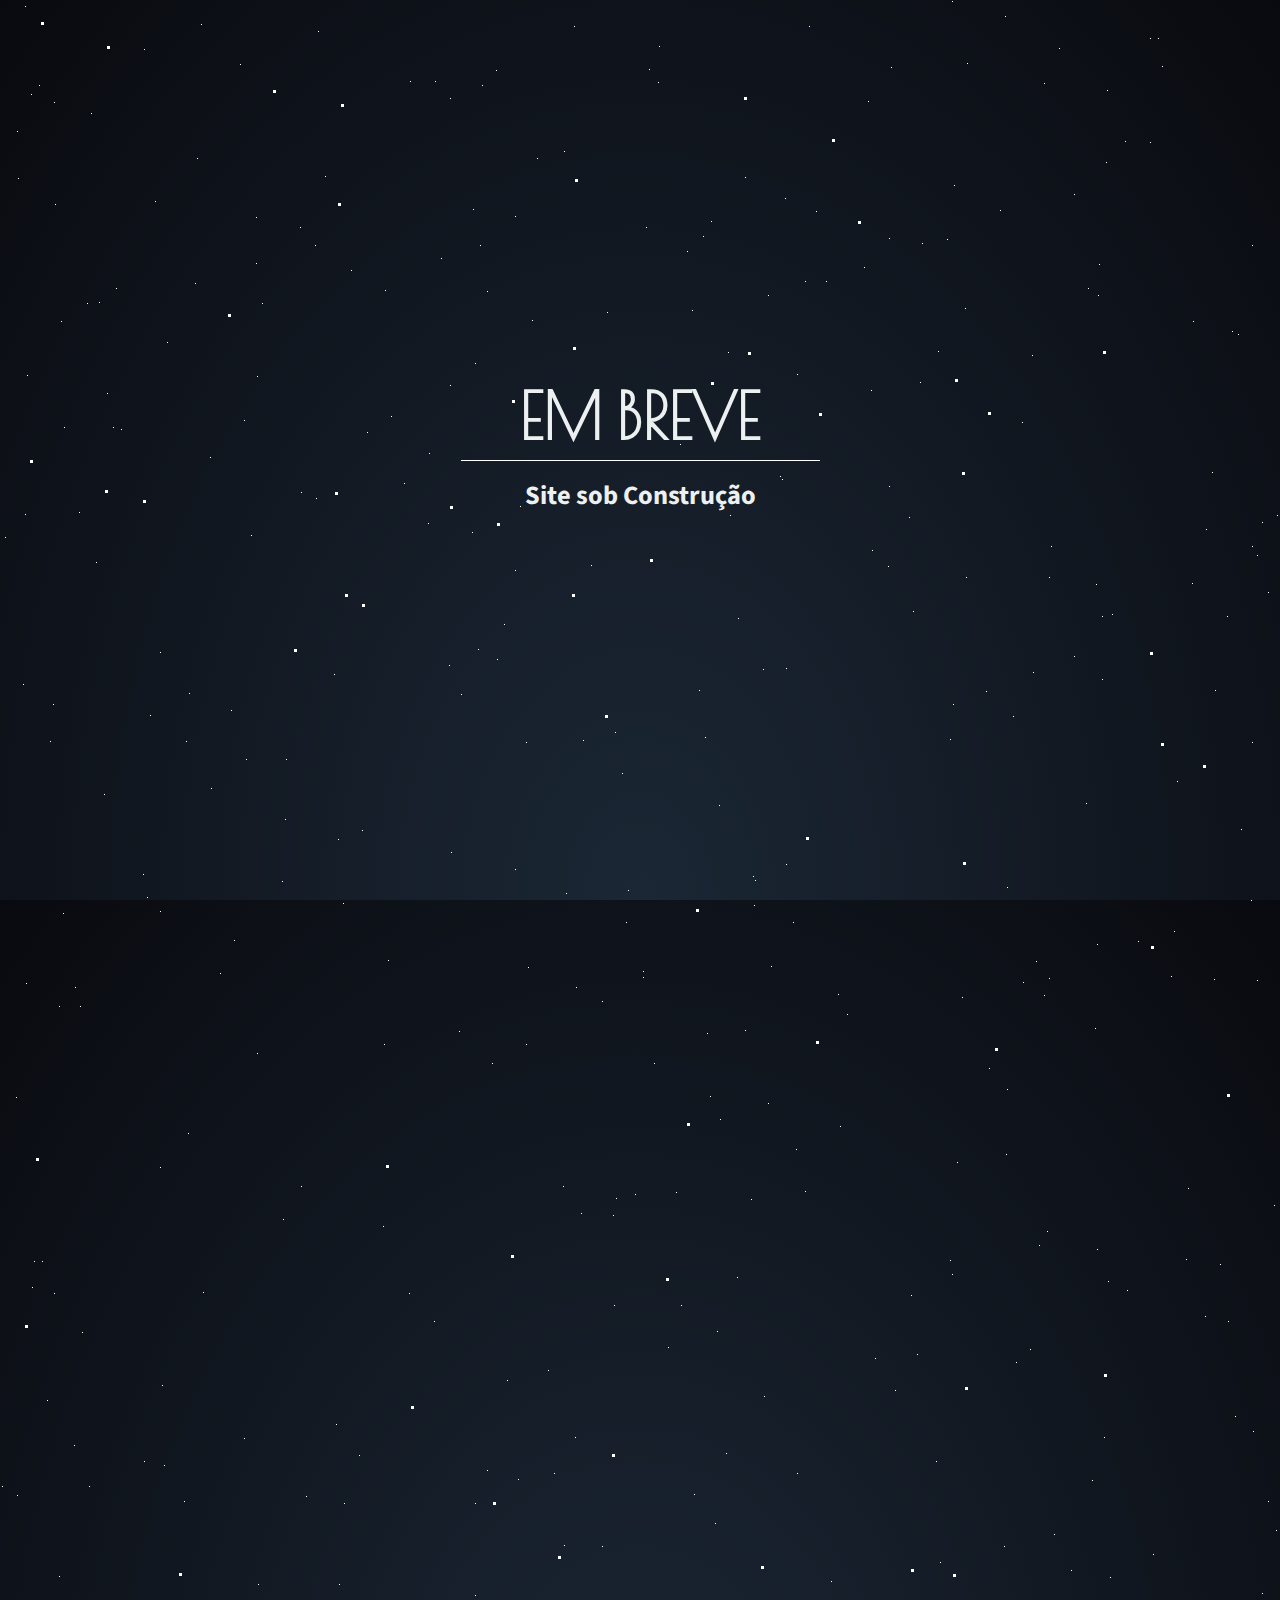
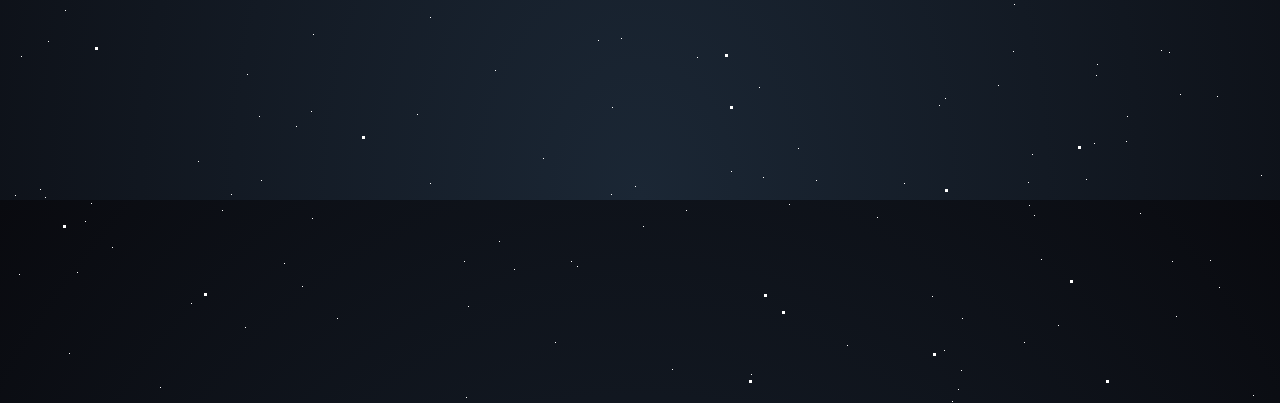
<file: construcao.html>
<!DOCTYPE html>
<html lang="pt-BR">

<head>
    <meta charset="UTF-8">
    <meta name="viewport" content="width=device-width, initial-scale=1.0">
    <link rel="stylesheet" href="construcao.css">
    <title>EM CONSTRUÇÃO</title>
</head>

<body>
    <div class="overlay"></div>
    <div class="stars" aria-hidden="true"></div>
    <div class="starts2" aria-hidden="true"></div>
    <div class="stars3" aria-hidden="true"></div>
    <main class="main">
        <section class="contact">
            <h1 class="title">EM BREVE</h1>
            <h2 class="sub-title">Site sob Construção</h2>
        </section>
    </main>
</body>

</html>
</file>
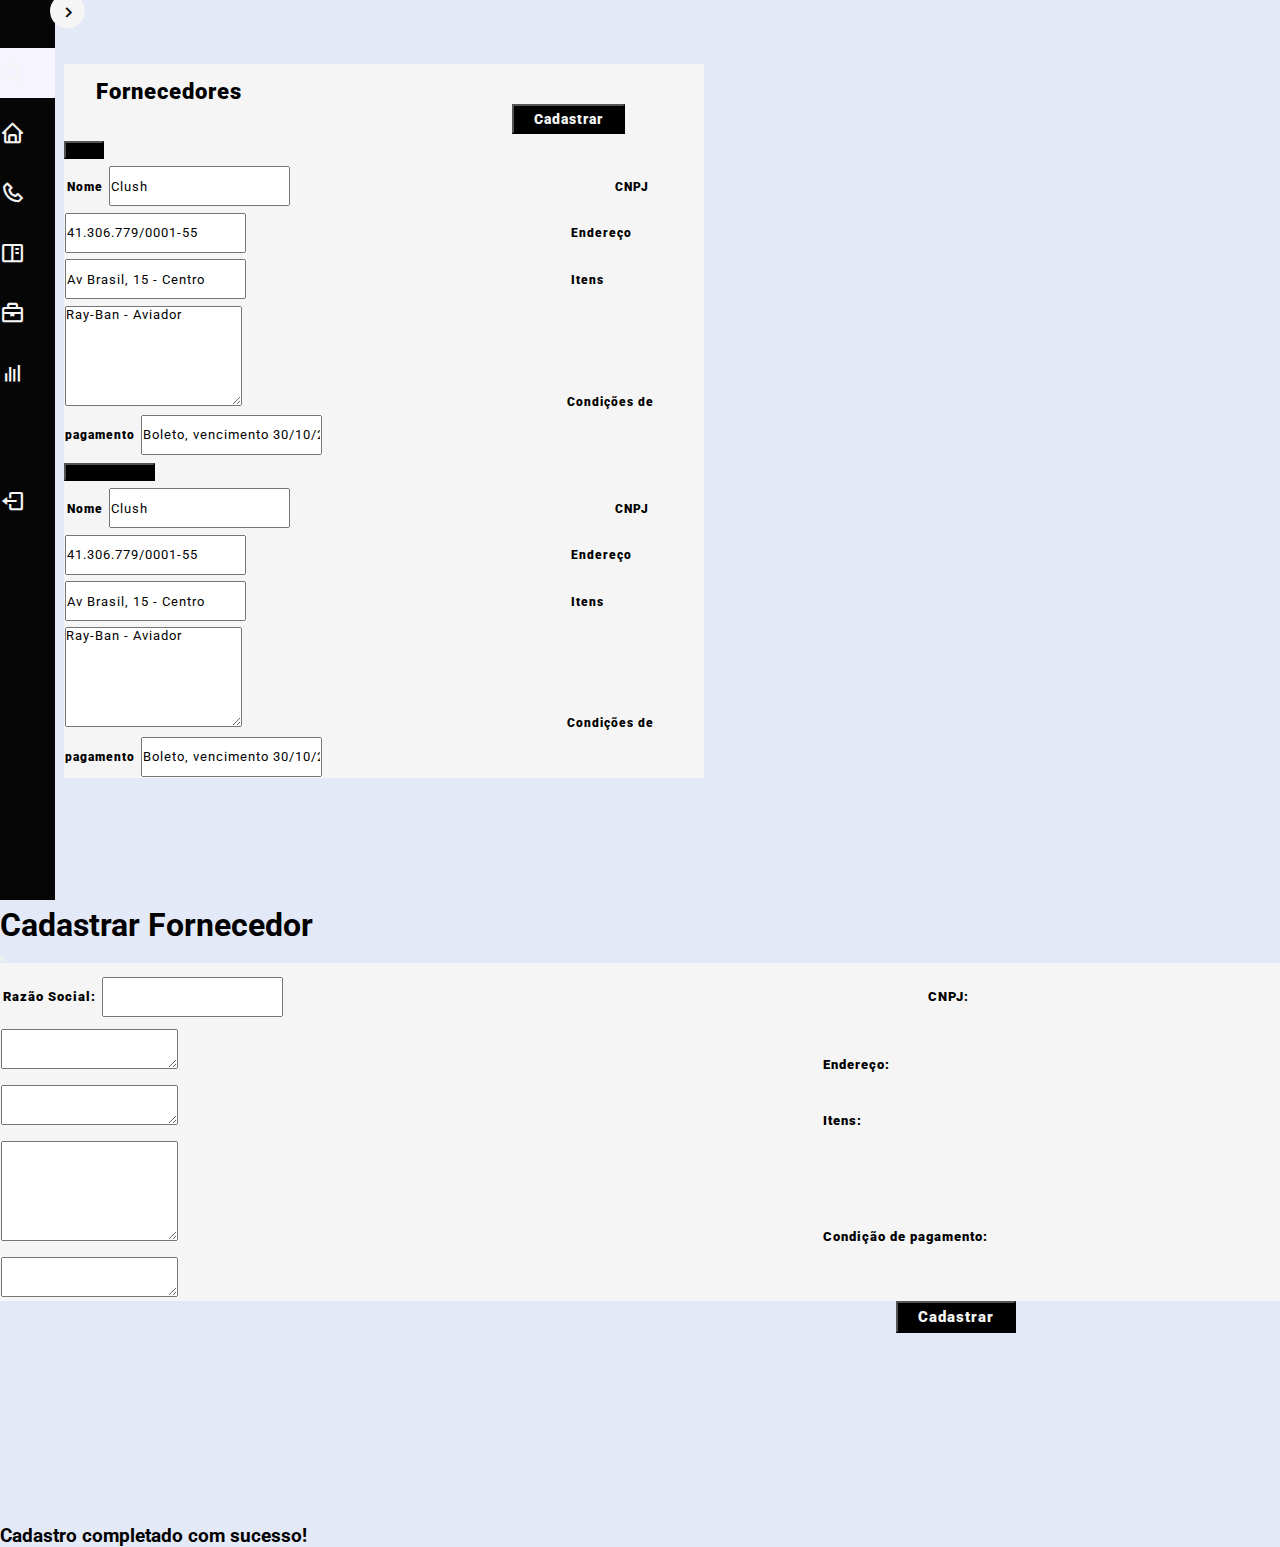
<file: Site-Adm/pg2.html>
<!DOCTYPE html>
<html lang="en">

<head>
    <meta charset="UTF-8">
    <meta name="viewport" content="width=device-width, initial-scale=1.0">
    <title>Vision - Financeiro</title>
    <link rel="stylesheet" href="pg2.css">
    <link href='https://unpkg.com/boxicons@2.1.4/css/boxicons.min.css' rel='stylesheet'>
    <link rel="icon" href="imagens/solar-panel.png" type="imag/x-icon">
    <link rel="shortcut icon" href="imagens/solar-panel.png" type="image/x-icon">
    <script src="https://cdn.plot.ly/plotly-2.26.0.min.js" charset="utf-8"></script>
    <link href="https://cdn.jsdelivr.net/npm/bootstrap@5.3.2/dist/css/bootstrap.min.css" rel="stylesheet" integrity="sha384-T3c6CoIi6uLrA9TneNEoa7RxnatzjcDSCmG1MXxSR1GAsXEV/Dwwykc2MPK8M2HN" crossorigin="anonymous">
    <script src="https://cdn.jsdelivr.net/npm/bootstrap@5.3.2/dist/js/bootstrap.bundle.min.js" integrity="sha384-C6RzsynM9kWDrMNeT87bh95OGNyZPhcTNXj1NW7RuBCsyN/o0jlpcV8Qyq46cDfL" crossorigin="anonymous"></script>


</head>

<body>
    <div class="wrapper">
        <nav class="sidebar close">
            <header>
                <div>
                    <br>
                    <br>
                </div>
                <i class="bx bx-chevron-right toggle"></i>
            </header>
            <div class="menu-bar">
                <div class="menu">
                    <li class="search-box">
                        <i class="bx bx-search icon"></i>
                        <input type="search" placeholder="Pesquisar...">
                    </li>
                    <ul class="menu-links">
                        <li class="nav-link">
                            <a href="Index.html">
                                <i class="bx bx-home icon"></i>
                                <span class="text nav-text">Inicio</span>
                            </a>
                        </li>
                        <li class="nav-link">
                            <a href="#">
                                <i class="bx bx-phone icon"></i>
                                <span class="text nav-text">Contato</span>
                            </a>
                        </li>
                        <li class="nav-link">
                            <a href="#">
                                <i class="bx bx-book-content icon"></i>
                                <span class="text nav-text">Agenda</span>
                            </a>
                        </li>
                        <li class="nav-link">
                            <a href="pg2.html">
                                <i class="bx bx-briefcase icon"></i>
                                <span class="text nav-text">Fornecedores</span>
                            </a>
                        </li>
                        <li class="nav-link">
                            <a href="#"">
                            <i class=" bx bx-bar-chart icon"></i>
                                <span class="text nav-text">Financeiro</span>
                            </a>
                        </li>
                    </ul>
                </div>
                <br>
                <br>
                <br>
                <div class="log-out">
                    <li>
                        <a href="#">
                            <i class="bx bx-log-out icon"></i>
                            <span class="text nav-text">Logout</span>
                        </a>
                    </li>
                </div>
            </div>
        </nav>
    </div>

    <div style="margin-top: 2%;">
        <div class="content">
            <div class="accordion" id="accordionExample">
                <h1 class="subtitulo">Fornecedores</h1>
                    <a data-bs-toggle="modal" data-bs-target="#cadastrado">
                        <button class="btn" button>Cadastrar</button>
                    </a>
                <div class="accordion-item">
                    <h2 class="accordion-header">
                        <button class="accordion-button" data-bs-toggle="collapse" data-bs-target="#collapseOne"
                            aria-expanded="true" aria-controls="collapseOne">
                            Clush
                        </button>
                    </h2>
                    <div id="collapseOne">
                        <div class="accordion-body">
                            <div class="mb-3">
                                <label class="form-label">Nome</label>
                                <input class="form-control" value="Clush" readonly>
                                <label class="form-label">CNPJ</label>
                                <input class="form-control" value="41.306.779/0001-55" readonly>
                                <label for="exampleFormControlTextarea1" class="form-label">Endereço</label>
                                <input class="form-control" value="Av Brasil, 15 - Centro" readonly>
                                <label for="exampleFormControlTextarea1" class="form-label">Itens</label>
                                <textarea class="form-control" id="itens" readonly>Ray-Ban - Aviador</textarea>
                                <label class="form-label">Condições de pagamento</label>
                                <input class="form-control" value="Boleto, vencimento 30/10/2023" readonly>
                            </div>
                        </div>
                    </div>
                </div>
                <div class="accordion-item">
                    <h2 class="accordion-header">
                        <button class="accordion-button collapsed" type="button" data-bs-toggle="collapse"
                            data-bs-target="#collapseTwo" aria-expanded="false" aria-controls="collapseTwo">
                            Fornecedor 2
                        </button>
                    </h2>
                    <div id="collapseTwo" class="accordion-collapse collapse" data-bs-parent="#accordionExample">
                        <div class="accordion-body">
                            <div class="mb-3">
                                <label class="form-label">Nome</label>
                                <input class="form-control" value="Clush" readonly>
                                <label class="form-label">CNPJ</label>
                                <input class="form-control" value="41.306.779/0001-55" readonly>
                                <label for="exampleFormControlTextarea1" class="form-label">Endereço</label>
                                <input class="form-control" value="Av Brasil, 15 - Centro" readonly>
                                <label for="exampleFormControlTextarea1" class="form-label">Itens</label>
                                <textarea class="form-control" id="itens" readonly>Ray-Ban - Aviador</textarea>
                                <label class="form-label">Condições de pagamento</label>
                                <input class="form-control" value="Boleto, vencimento 30/10/2023" readonly>
                            </div>
                        </div>
                    </div>
                </div>
            </div>
        </div>
    </div>
    <div style="padding-top: 5%;" class="modal fade" id="cadastrado" data-bs-backdrop="static"
    data-bs-keyboard="false" tabindex="-1" aria-labelledby="staticBackdropLabel" aria-hidden="true">
    <div class="modal-dialog">
        <div class="modal-content">
            <div class="modal-header">
                <h1 class="modal-title fs-5" id="staticBackdropLabel">Cadastrar Fornecedor</h1>
                <button type="button" class="btn-close" data-bs-dismiss="modal" aria-label="Close"></button>
            </div>
            <div class="modal-body">
                <form>
                    <div class="mb-3">
                        <label for="exampleFormControlInput1" class="form-label">Razão Social:</label>
                        <input class="form-control" id="exampleFormControlInput1">
                        <label for="exampleFormControlTextarea1" class="form-label">CNPJ:</label>
                        <textarea class="form-control"></textarea>
                        <label for="exampleFormControlTextarea1" class="form-label">Endereço:</label>
                        <textarea class="form-control"></textarea>
                        <label for="exampleFormControlTextarea1" class="form-label">Itens:</label>
                        <textarea class="form-control" id="itens"></textarea>
                        <label for="exampleFormControlTextarea1" class="form-label">Condição de pagamento:</label>
                        <textarea class="form-control"></textarea>
                      </div>
                      <div class="modal-footer">
                        <button data-bs-toggle="modal" data-bs-target="Sucesso" type="button"
                            class="btn btn-black">Cadastrar</button>
                    </div>
                </form>
            </div>
        </div>
    </div>

    <div style="padding-top: 15%;" class="modal fade" id="Sucesso" tabindex="-1" aria-labelledby="cadastroModalLabel"
        aria-hidden="true">
        <div class="modal-dialog">
            <div class="modal-content">
                <div class="modal-body">
                    <h3>Cadastro completado com sucesso!</h3>
                </div>
            </div>
        </div>
    </div>
    
    <script src="pg2.js"></script>


</body>

</html>
</file>
<file: construcao.css>
@import url('https://fonts.googleapis.com/css?family=Poiret+One|Source+Sans+Pro');

* {
    padding: 0;
    margin: 0;
    box-sizing: border-box;
}

html,
body {
    height: 100%;
}

body {
    font-size: 110%;
    color: #ecf0f1;
    font-family: 'Source Sans Pro', sans-serif;
    background: radial-gradient(ellipse at bottom, #1b2735 0%, #090a0f 100%);
    width: 100%;
    position: absolute;
    top: 0;
    left: 0;
    overflow: hidden;
}

.main {
    position: absolute;
    height: 100%;
    width: 100%;
    display: flex;
    justify-content: center;
    align-items: center;
}

.contact {
    display: flex;
    flex-direction: column;
    justify-content: center;
    align-items: center;
}

.title {
    font-family: 'Poiret One', cursive;
    text-align: center;
    font-size: 4rem;
    margin-bottom: .5rem;
    width: 100%;
}

.sub-title {
    border-top: .1rem solid #fff;
    padding: 1rem 4rem;
    text-align: center;
}


/* CSS hack using multiple box-shadows to get them **Stars** */

.stars {
    width: 1px;
    height: 1px;
    background: transparent;
    box-shadow: 1983px 1070px #FFF, 1625px 734px #FFF, 1505px 1218px #FFF, 1288px 1382px #FFF, 1023px 982px #FFF, 184px 1501px #FFF, 1352px 1072px #FFF, 966px 577px #FFF, 1928px 1505px #FFF, 284px 1863px #FFF, 871px 390px #FFF, 1591px 1017px #FFF, 1919px 1315px #FFF, 1552px 697px #FFF, 1775px 1722px #FFF, 61px 321px #FFF, 1108px 1281px #FFF, 1795px 22px #FFF, 1808px 716px #FFF, 797px 374px #FFF, 796px 1149px #FFF, 952px 1px #FFF, 1361px 1185px #FFF, 1110px 1577px #FFF, 1058px 1925px #FFF, 160px 1987px #FFF, 1274px 1205px #FFF, 39px 85px #FFF, 1835px 484px #FFF, 495px 1670px #FFF, 986px 691px #FFF, 2px 1486px #FFF, 719px 805px #FFF, 1601px 89px #FFF, 591px 565px #FFF, 1317px 1604px #FFF, 1805px 1486px #FFF, 703px 236px #FFF, 1950px 1089px #FFF, 1527px 1923px #FFF, 1690px 36px #FFF, 1252px 245px #FFF, 343px 903px #FFF, 143px 874px #FFF, 939px 1705px #FFF, 1733px 372px #FFF, 362px 830px #FFF, 1580px 1181px #FFF, 251px 535px #FFF, 1666px 1111px #FFF, 1276px 1530px #FFF, 958px 1989px #FFF, 75px 987px #FFF, 256px 217px #FFF, 635px 1194px #FFF, 1004px 1546px #FFF, 1910px 878px #FFF, 520px 506px #FFF, 1000px 210px #FFF, 1455px 1027px #FFF, 417px 1714px #FFF, 1376px 674px #FFF, 1744px 1390px #FFF, 195px 283px #FFF, 621px 1638px #FFF, 962px 997px #FFF, 283px 1219px #FFF, 1591px 1953px #FFF, 160px 652px #FFF, 1430px 948px #FFF, 1589px 1722px #FFF, 614px 1305px #FFF, 167px 342px #FFF, 1172px 1861px #FFF, 1097px 1249px #FFF, 1094px 1743px #FFF, 1988px 1361px #FFF, 461px 694px #FFF, 1096px 584px #FFF, 1876px 1984px #FFF, 315px 245px #FFF, 441px 258px #FFF, 1219px 1887px #FFF, 480px 245px #FFF, 285px 819px #FFF, 1753px 1833px #FFF, 816px 1780px #FFF, 245px 1927px #FFF, 715px 1523px #FFF, 475px 1595px #FFF, 1162px 66px #FFF, 543px 1758px #FFF, 112px 1847px #FFF, 1604px 1243px #FFF, 1888px 1758px #FFF, 162px 1385px #FFF, 1587px 1863px #FFF, 1059px 48px #FFF, 1161px 1650px #FFF, 1881px 289px #FFF, 475px 363px #FFF, 160px 911px #FFF, 487px 291px #FFF, 496px 70px #FFF, 1107px 90px #FFF, 731px 1771px #FFF, 1517px 918px #FFF, 1013px 716px #FFF, 1832px 882px #FFF, 107px 393px #FFF, 1503px 1860px #FFF, 31px 94px #FFF, 1640px 1112px #FFF, 697px 1657px #FFF, 435px 81px #FFF, 1526px 1467px #FFF, 602px 1001px #FFF, 1409px 306px #FFF, 1631px 1005px #FFF, 302px 1886px #FFF, 1262px 522px #FFF, 1606px 776px #FFF, 1813px 1471px #FFF, 1784px 1953px #FFF, 499px 1841px #FFF, 805px 1191px #FFF, 786px 864px #FFF, 940px 1562px #FFF, 1016px 1362px #FFF, 1036px 961px #FFF, 1666px 173px #FFF, 1214px 979px #FFF, 54px 1293px #FFF, 231px 710px #FFF, 434px 1321px #FFF, 259px 1716px #FFF, 1463px 380px #FFF, 1406px 1130px #FFF, 913px 611px #FFF, 1489px 1218px #FFF, 1777px 61px #FFF, 967px 63px #FFF, 1598px 1504px #FFF, 1528px 1134px #FFF, 1641px 111px #FFF, 1980px 1181px #FFF, 945px 1698px #FFF, 430px 1617px #FFF, 482px 85px #FFF, 554px 1473px #FFF, 1112px 614px #FFF, 1030px 1349px #FFF, 1666px 1753px #FFF, 1049px 978px #FFF, 1817px 1144px #FFF, 759px 1687px #FFF, 1371px 1720px #FFF, 1393px 461px #FFF, 26px 983px #FFF, 85px 1821px #FFF, 1193px 321px #FFF, 240px 64px #FFF, 220px 973px #FFF, 607px 312px #FFF, 1102px 679px #FFF, 1314px 329px #FFF, 1802px 1079px #FFF, 1997px 85px #FFF, 782px 479px #FFF, 1647px 52px #FFF, 1945px 514px #FFF, 938px 351px #FFF, 1140px 1813px #FFF, 1348px 1582px #FFF, 1188px 1188px #FFF, 1494px 1341px #FFF, 1552px 834px #FFF, 1592px 1952px #FFF, 450px 98px #FFF, 581px 1213px #FFF, 1736px 1193px #FFF, 944px 1950px #FFF, 526px 1044px #FFF, 1869px 788px #FFF, 911px 1295px #FFF, 1521px 1135px #FFF, 1725px 1438px #FFF, 1691px 110px #FFF, 1903px 1777px #FFF, 643px 1826px #FFF, 222px 1810px #FFF, 1613px 1035px #FFF, 201px 24px #FFF, 1325px 557px #FFF, 1169px 1652px #FFF, 385px 290px #FFF, 1733px 168px #FFF, 1886px 438px #FFF, 1533px 315px #FFF, 388px 960px #FFF, 312px 1818px #FFF, 1605px 6px #FFF, 231px 1794px #FFF, 686px 1810px #FFF, 1301px 577px #FFF, 1583px 474px #FFF, 1916px 756px #FFF, 694px 1494px #FFF, 1877px 1341px #FFF, 25px 6px #FFF, 1717px 316px #FFF, 1906px 1307px #FFF, 1555px 316px #FFF, 699px 690px #FFF, 1335px 368px #FFF, 1871px 668px #FFF, 301px 492px #FFF, 1899px 747px #FFF, 680px 444px #FFF, 654px 1063px #FFF, 45px 1797px #FFF, 826px 281px #FFF, 1041px 1859px #FFF, 1690px 7px #FFF, 797px 1473px #FFF, 1697px 1680px #FFF, 1704px 572px #FFF, 144px 49px #FFF, 1099px 264px #FFF, 789px 1804px #FFF, 186px 741px #FFF, 306px 1496px #FFF, 473px 209px #FFF, 1763px 127px #FFF, 116px 288px #FFF, 450px 385px #FFF, 210px 457px #FFF, 1433px 1540px #FFF, 1766px 1459px #FFF, 1426px 215px #FFF, 1313px 296px #FFF, 410px 81px #FFF, 1809px 593px #FFF, 515px 216px #FFF, 1903px 1912px #FFF, 564px 1545px #FFF, 99px 302px #FFF, 164px 1465px #FFF, 1560px 801px #FFF, 1839px 663px #FFF, 191px 1903px #FFF, 5px 537px #FFF, 1150px 38px #FFF, 1310px 647px #FFF, 1257px 555px #FFF, 487px 1470px #FFF, 1769px 1121px #FFF, 1698px 1155px #FFF, 1176px 1916px #FFF, 1192px 583px #FFF, 1778px 1511px #FFF, 1330px 354px #FFF, 705px 737px #FFF, 449px 665px #FFF, 89px 1486px #FFF, 751px 1974px #FFF, 1733px 1742px #FFF, 1289px 1386px #FFF, 1621px 1363px #FFF, 571px 1861px #FFF, 1697px 1850px #FFF, 504px 624px #FFF, 889px 238px #FFF, 1627px 1435px #FFF, 1379px 1367px #FFF, 872px 550px #FFF, 472px 532px #FFF, 466px 1997px #FFF, 932px 1896px #FFF, 1044px 83px #FFF, 1262px 1593px #FFF, 1953px 1478px #FFF, 1127px 1716px #FFF, 325px 176px #FFF, 1742px 1505px #FFF, 1088px 288px #FFF, 1212px 472px #FFF, 1365px 985px #FFF, 1086px 803px #FFF, 256px 263px #FFF, 1300px 1444px #FFF, 1673px 201px #FFF, 188px 1133px #FFF, 404px 483px #FFF, 59px 1006px #FFF, 1013px 1651px #FFF, 947px 239px #FFF, 18px 178px #FFF, 1430px 1851px #FFF, 763px 1777px #FFF, 1737px 196px #FFF, 643px 977px #FFF, 1335px 1275px #FFF, 1513px 1200px #FFF, 497px 659px #FFF, 1929px 800px #FFF, 1481px 283px #FFF, 1232px 331px #FFF, 1518px 1754px #FFF, 515px 869px #FFF, 1127px 1290px #FFF, 726px 1453px #FFF, 864px 267px #FFF, 313px 1634px #FFF, 1562px 606px #FFF, 91px 1803px #FFF, 40px 1789px #FFF, 1097px 944px #FFF, 1949px 1949px #FFF, 17px 1495px #FFF, 1786px 93px #FFF, 577px 1866px #FFF, 1252px 546px #FFF, 564px 151px #FFF, 1096px 1675px #FFF, 1743px 1694px #FFF, 1332px 311px #FFF, 1935px 1625px #FFF, 1251px 900px #FFF, 840px 1126px #FFF, 763px 669px #FFF, 1414px 1146px #FFF, 32px 1287px #FFF, 950px 739px #FFF, 1730px 856px #FFF, 1032px 1754px #FFF, 155px 201px #FFF, 1999px 1250px #FFF, 1811px 1488px #FFF, 805px 281px #FFF, 875px 1358px #FFF, 1757px 86px #FFF, 1824px 605px #FFF, 429px 453px #FFF, 1955px 1159px #FFF, 19px 1874px #FFF, 1549px 109px #FFF, 1684px 145px #FFF, 1973px 685px #FFF, 338px 839px #FFF, 659px 46px #FFF, 1600px 344px #FFF, 838px 994px #FFF, 337px 1918px #FFF, 583px 740px #FFF, 687px 251px #FFF, 1900px 1031px #FFF, 1296px 449px #FFF, 1268px 592px #FFF, 383px 1226px #FFF, 868px 101px #FFF, 891px 67px #FFF, 1957px 940px #FFF, 74px 1445px #FFF, 1432px 898px #FFF, 430px 1783px #FFF, 954px 185px #FFF, 359px 1455px #FFF, 635px 1786px #FFF, 1186px 1259px #FFF, 1445px 1505px #FFF, 1177px 781px #FFF, 1407px 603px #FFF, 1257px 980px #FFF, 96px 562px #FFF, 1999px 1560px #FFF, 1153px 1554px #FFF, 1033px 672px #FFF, 1051px 546px #FFF, 753px 876px #FFF, 1763px 145px #FFF, 1704px 1207px #FFF, 34px 1261px #FFF, 817px 1041px #FFF, 247px 1674px #FFF, 121px 429px #FFF, 515px 570px #FFF, 1762px 1489px #FFF, 234px 940px #FFF, 1095px 1028px #FFF, 720px 1119px #FFF, 1238px 334px #FFF, 91px 113px #FFF, 147px 897px #FFF, 1029px 1805px #FFF, 1680px 1957px #FFF, 475px 1503px #FFF, 1557px 917px #FFF, 1458px 1762px #FFF, 612px 1707px #FFF, 1329px 393px #FFF, 160px 1167px #FFF, 1631px 1887px #FFF, 1125px 141px #FFF, 257px 376px #FFF, 809px 26px #FFF, 1349px 199px #FFF, 1805px 88px #FFF, 69px 1953px #FFF, 1206px 529px #FFF, 646px 227px #FFF, 1097px 1664px #FFF, 42px 1261px #FFF, 1604px 360px #FFF, 1939px 187px #FFF, 1220px 1264px #FFF, 1044px 995px #FFF, 1005px 16px #FFF, 1648px 1612px #FFF, 847px 1014px #FFF, 339px 1584px #FFF, 1329px 1304px #FFF, 961px 1970px #FFF, 711px 221px #FFF, 888px 566px #FFF, 53px 704px #FFF, 1369px 846px #FFF, 1261px 1775px #FFF, 737px 1277px #FFF, 1071px 1570px #FFF, 77px 1872px #FFF, 1268px 1501px #FFF, 598px 1640px #FFF, 1769px 297px #FFF, 1074px 656px #FFF, 1006px 1154px #FFF, 672px 1969px #FFF, 922px 243px #FFF, 622px 773px #FFF, 1875px 804px #FFF, 1873px 600px #FFF, 1844px 1794px #FFF, 1253px 1995px #FFF, 616px 1198px #FFF, 1829px 1743px #FFF, 1321px 504px #FFF, 1340px 566px #FFF, 1520px 1825px #FFF, 1696px 1333px #FFF, 537px 158px #FFF, 1106px 162px #FFF, 25px 514px #FFF, 1022px 422px #FFF, 1955px 391px #FFF, 1126px 1741px #FFF, 754px 905px #FFF, 1217px 1696px #FFF, 351px 270px #FFF, 950px 1260px #FFF, 1847px 658px #FFF, 23px 684px #FFF, 1295px 572px #FFF, 257px 1053px #FFF, 87px 303px #FFF, 798px 1748px #FFF, 1150px 142px #FFF, 48px 1641px #FFF, 1492px 1328px #FFF, 1385px 1766px #FFF, 296px 1726px #FFF, 1299px 1780px #FFF, 1316px 522px #FFF, 1953px 1526px #FFF, 1007px 1089px #FFF, 1824px 1598px #FFF, 1720px 480px #FFF, 555px 1942px #FFF, 367px 432px #FFF, 957px 1162px #FFF, 384px 1044px #FFF, 738px 618px #FFF, 1568px 1432px #FFF, 211px 788px #FFF, 198px 1761px #FFF, 745px 177px #FFF, 1700px 159px #FFF, 316px 498px #FFF, 65px 1610px #FFF, 1948px 1638px #FFF, 936px 1461px #FFF, 1656px 622px #FFF, 575px 1437px #FFF, 336px 1424px #FFF, 1215px 690px #FFF, 1641px 1542px #FFF, 998px 1685px #FFF, 952px 1274px #FFF, 1448px 1165px #FFF, 904px 1783px #FFF, 1788px 1404px #FFF, 1748px 1717px #FFF, 793px 922px #FFF, 1032px 355px #FFF, 1158px 38px #FFF, 1573px 1855px #FFF, 751px 1199px #FFF, 1284px 227px #FFF, 391px 416px #FFF, 55px 204px #FFF, 962px 1918px #FFF, 668px 1347px #FFF, 613px 1215px #FFF, 615px 732px #FFF, 1442px 1752px #FFF, 1086px 1779px #FFF, 532px 320px #FFF, 1228px 1321px #FFF, 1796px 1906px #FFF, 150px 715px #FFF, 1694px 1005px #FFF, 1509px 391px #FFF, 262px 303px #FFF, 1743px 909px #FFF, 1966px 1203px #FFF, 707px 1033px #FFF, 82px 1332px #FFF, 104px 794px #FFF, 246px 759px #FFF, 507px 1380px #FFF, 1227px 616px #FFF, 917px 1354px #FFF, 1941px 759px #FFF, 451px 852px #FFF, 17px 131px #FFF, 780px 476px #FFF, 816px 211px #FFF, 1039px 1245px #FFF, 1521px 1036px #FFF, 1509px 1542px #FFF, 1368px 960px #FFF, 1104px 1437px #FFF, 1171px 976px #FFF, 681px 1305px #FFF, 1741px 579px #FFF, 953px 704px #FFF, 1810px 328px #FFF, 1960px 1396px #FFF, 1098px 295px #FFF, 1409px 919px #FFF, 1830px 1176px #FFF, 492px 1063px #FFF, 1277px 515px #FFF, 602px 1546px #FFF, 1832px 236px #FFF, 1513px 274px #FFF, 1983px 794px #FFF, 2000px 1505px #FFF, 920px 382px #FFF, 1374px 1235px #FFF, 692px 310px #FFF, 1028px 1782px #FFF, 1007px 887px #FFF, 1492px 858px #FFF, 877px 1817px #FFF, 1024px 1942px #FFF, 658px 82px #FFF, 526px 742px #FFF, 755px 880px #FFF, 301px 1186px #FFF, 318px 31px #FFF, 1517px 1244px #FFF, 1996px 1126px #FFF, 464px 1861px #FFF, 334px 674px #FFF, 768px 1103px #FFF, 628px 890px #FFF, 1054px 1534px #FFF, 59px 1576px #FFF, 189px 693px #FFF, 16px 1097px #FFF, 563px 1186px #FFF, 428px 523px #FFF, 1047px 1231px #FFF, 1940px 1262px #FFF, 643px 971px #FFF, 611px 1794px #FFF, 1676px 21px #FFF, 1882px 1523px #FFF, 258px 1584px #FFF, 768px 295px #FFF, 1253px 1431px #FFF, 1855px 362px #FFF, 576px 987px #FFF, 1904px 470px #FFF, 895px 1390px #FFF, 771px 966px #FFF, 1034px 1815px #FFF, 203px 1292px #FFF, 566px 893px #FFF, 63px 913px #FFF, 1340px 1416px #FFF, 528px 967px #FFF, 1965px 444px #FFF, 1961px 132px #FFF, 1049px 577px #FFF, 459px 1031px #FFF, 261px 1780px #FFF, 1092px 1480px #FFF, 286px 759px #FFF, 1014px 1604px #FFF, 144px 1461px #FFF, 1180px 1694px #FFF, 1348px 613px #FFF, 518px 1479px #FFF, 478px 649px #FFF, 1303px 629px #FFF, 1713px 258px #FFF, 1912px 501px #FFF, 300px 227px #FFF, 989px 1068px #FFF, 197px 158px #FFF, 244px 420px #FFF, 889px 486px #FFF, 1517px 1812px #FFF, 965px 308px #FFF, 409px 1293px #FFF, 47px 1400px #FFF, 1473px 1150px #FFF, 311px 1711px #FFF, 1938px 1000px #FFF, 717px 1331px #FFF, 282px 881px #FFF, 1305px 382px #FFF, 1639px 52px #FFF, 1466px 1228px #FFF, 574px 26px #FFF, 1310px 899px #FFF, 15px 1795px #FFF, 1138px 941px #FFF, 1235px 1416px #FFF, 27px 375px #FFF, 1333px 1470px #FFF, 1462px 1837px #FFF, 1830px 1217px #FFF, 1521px 1848px #FFF, 730px 515px #FFF, 514px 1869px #FFF, 468px 1906px #FFF, 1931px 259px #FFF, 1612px 151px #FFF, 1495px 735px #FFF, 710px 1096px #FFF, 1976px 546px #FFF, 50px 741px #FFF, 1313px 381px #FFF, 54px 102px #FFF, 1873px 1009px #FFF, 1696px 688px #FFF, 626px 922px #FFF, 244px 1438px #FFF, 1746px 1787px #FFF, 1824px 1437px #FFF, 1730px 1219px #FFF, 785px 198px #FFF, 1174px 931px #FFF, 909px 517px #FFF, 1283px 662px #FFF, 1074px 194px #FFF, 847px 1945px #FFF, 113px 427px #FFF, 728px 352px #FFF, 1205px 1316px #FFF, 786px 668px #FFF, 64px 427px #FFF, 548px 1370px #FFF, 1102px 616px #FFF, 676px 1192px #FFF, 1652px 1264px #FFF, 649px 69px #FFF, 1593px 645px #FFF, 1651px 816px #FFF, 1914px 977px #FFF, 80px 1006px #FFF, 1252px 742px #FFF, 1291px 981px #FFF, 1325px 273px #FFF, 831px 1581px #FFF, 344px 1503px #FFF, 1885px 1849px #FFF, 745px 1030px #FFF, 764px 1396px #FFF, 1241px 829px #FFF, 1281px 160px #FFF, 1210px 1860px #FFF, 1998px 411px #FFF, 1752px 1816px #FFF, 21px 1656px #FFF, 1863px 1988px #FFF, 1860px 331px #FFF, 79px 512px #FFF;
    animation: animStar 50s linear infinite;
}

.stars:after {
    content: " ";
    position: absolute;
    top: 2000px;
    width: 1px;
    height: 1px;
    background: transparent;
    box-shadow: 1983px 1070px #FFF, 1625px 734px #FFF, 1505px 1218px #FFF, 1288px 1382px #FFF, 1023px 982px #FFF, 184px 1501px #FFF, 1352px 1072px #FFF, 966px 577px #FFF, 1928px 1505px #FFF, 284px 1863px #FFF, 871px 390px #FFF, 1591px 1017px #FFF, 1919px 1315px #FFF, 1552px 697px #FFF, 1775px 1722px #FFF, 61px 321px #FFF, 1108px 1281px #FFF, 1795px 22px #FFF, 1808px 716px #FFF, 797px 374px #FFF, 796px 1149px #FFF, 952px 1px #FFF, 1361px 1185px #FFF, 1110px 1577px #FFF, 1058px 1925px #FFF, 160px 1987px #FFF, 1274px 1205px #FFF, 39px 85px #FFF, 1835px 484px #FFF, 495px 1670px #FFF, 986px 691px #FFF, 2px 1486px #FFF, 719px 805px #FFF, 1601px 89px #FFF, 591px 565px #FFF, 1317px 1604px #FFF, 1805px 1486px #FFF, 703px 236px #FFF, 1950px 1089px #FFF, 1527px 1923px #FFF, 1690px 36px #FFF, 1252px 245px #FFF, 343px 903px #FFF, 143px 874px #FFF, 939px 1705px #FFF, 1733px 372px #FFF, 362px 830px #FFF, 1580px 1181px #FFF, 251px 535px #FFF, 1666px 1111px #FFF, 1276px 1530px #FFF, 958px 1989px #FFF, 75px 987px #FFF, 256px 217px #FFF, 635px 1194px #FFF, 1004px 1546px #FFF, 1910px 878px #FFF, 520px 506px #FFF, 1000px 210px #FFF, 1455px 1027px #FFF, 417px 1714px #FFF, 1376px 674px #FFF, 1744px 1390px #FFF, 195px 283px #FFF, 621px 1638px #FFF, 962px 997px #FFF, 283px 1219px #FFF, 1591px 1953px #FFF, 160px 652px #FFF, 1430px 948px #FFF, 1589px 1722px #FFF, 614px 1305px #FFF, 167px 342px #FFF, 1172px 1861px #FFF, 1097px 1249px #FFF, 1094px 1743px #FFF, 1988px 1361px #FFF, 461px 694px #FFF, 1096px 584px #FFF, 1876px 1984px #FFF, 315px 245px #FFF, 441px 258px #FFF, 1219px 1887px #FFF, 480px 245px #FFF, 285px 819px #FFF, 1753px 1833px #FFF, 816px 1780px #FFF, 245px 1927px #FFF, 715px 1523px #FFF, 475px 1595px #FFF, 1162px 66px #FFF, 543px 1758px #FFF, 112px 1847px #FFF, 1604px 1243px #FFF, 1888px 1758px #FFF, 162px 1385px #FFF, 1587px 1863px #FFF, 1059px 48px #FFF, 1161px 1650px #FFF, 1881px 289px #FFF, 475px 363px #FFF, 160px 911px #FFF, 487px 291px #FFF, 496px 70px #FFF, 1107px 90px #FFF, 731px 1771px #FFF, 1517px 918px #FFF, 1013px 716px #FFF, 1832px 882px #FFF, 107px 393px #FFF, 1503px 1860px #FFF, 31px 94px #FFF, 1640px 1112px #FFF, 697px 1657px #FFF, 435px 81px #FFF, 1526px 1467px #FFF, 602px 1001px #FFF, 1409px 306px #FFF, 1631px 1005px #FFF, 302px 1886px #FFF, 1262px 522px #FFF, 1606px 776px #FFF, 1813px 1471px #FFF, 1784px 1953px #FFF, 499px 1841px #FFF, 805px 1191px #FFF, 786px 864px #FFF, 940px 1562px #FFF, 1016px 1362px #FFF, 1036px 961px #FFF, 1666px 173px #FFF, 1214px 979px #FFF, 54px 1293px #FFF, 231px 710px #FFF, 434px 1321px #FFF, 259px 1716px #FFF, 1463px 380px #FFF, 1406px 1130px #FFF, 913px 611px #FFF, 1489px 1218px #FFF, 1777px 61px #FFF, 967px 63px #FFF, 1598px 1504px #FFF, 1528px 1134px #FFF, 1641px 111px #FFF, 1980px 1181px #FFF, 945px 1698px #FFF, 430px 1617px #FFF, 482px 85px #FFF, 554px 1473px #FFF, 1112px 614px #FFF, 1030px 1349px #FFF, 1666px 1753px #FFF, 1049px 978px #FFF, 1817px 1144px #FFF, 759px 1687px #FFF, 1371px 1720px #FFF, 1393px 461px #FFF, 26px 983px #FFF, 85px 1821px #FFF, 1193px 321px #FFF, 240px 64px #FFF, 220px 973px #FFF, 607px 312px #FFF, 1102px 679px #FFF, 1314px 329px #FFF, 1802px 1079px #FFF, 1997px 85px #FFF, 782px 479px #FFF, 1647px 52px #FFF, 1945px 514px #FFF, 938px 351px #FFF, 1140px 1813px #FFF, 1348px 1582px #FFF, 1188px 1188px #FFF, 1494px 1341px #FFF, 1552px 834px #FFF, 1592px 1952px #FFF, 450px 98px #FFF, 581px 1213px #FFF, 1736px 1193px #FFF, 944px 1950px #FFF, 526px 1044px #FFF, 1869px 788px #FFF, 911px 1295px #FFF, 1521px 1135px #FFF, 1725px 1438px #FFF, 1691px 110px #FFF, 1903px 1777px #FFF, 643px 1826px #FFF, 222px 1810px #FFF, 1613px 1035px #FFF, 201px 24px #FFF, 1325px 557px #FFF, 1169px 1652px #FFF, 385px 290px #FFF, 1733px 168px #FFF, 1886px 438px #FFF, 1533px 315px #FFF, 388px 960px #FFF, 312px 1818px #FFF, 1605px 6px #FFF, 231px 1794px #FFF, 686px 1810px #FFF, 1301px 577px #FFF, 1583px 474px #FFF, 1916px 756px #FFF, 694px 1494px #FFF, 1877px 1341px #FFF, 25px 6px #FFF, 1717px 316px #FFF, 1906px 1307px #FFF, 1555px 316px #FFF, 699px 690px #FFF, 1335px 368px #FFF, 1871px 668px #FFF, 301px 492px #FFF, 1899px 747px #FFF, 680px 444px #FFF, 654px 1063px #FFF, 45px 1797px #FFF, 826px 281px #FFF, 1041px 1859px #FFF, 1690px 7px #FFF, 797px 1473px #FFF, 1697px 1680px #FFF, 1704px 572px #FFF, 144px 49px #FFF, 1099px 264px #FFF, 789px 1804px #FFF, 186px 741px #FFF, 306px 1496px #FFF, 473px 209px #FFF, 1763px 127px #FFF, 116px 288px #FFF, 450px 385px #FFF, 210px 457px #FFF, 1433px 1540px #FFF, 1766px 1459px #FFF, 1426px 215px #FFF, 1313px 296px #FFF, 410px 81px #FFF, 1809px 593px #FFF, 515px 216px #FFF, 1903px 1912px #FFF, 564px 1545px #FFF, 99px 302px #FFF, 164px 1465px #FFF, 1560px 801px #FFF, 1839px 663px #FFF, 191px 1903px #FFF, 5px 537px #FFF, 1150px 38px #FFF, 1310px 647px #FFF, 1257px 555px #FFF, 487px 1470px #FFF, 1769px 1121px #FFF, 1698px 1155px #FFF, 1176px 1916px #FFF, 1192px 583px #FFF, 1778px 1511px #FFF, 1330px 354px #FFF, 705px 737px #FFF, 449px 665px #FFF, 89px 1486px #FFF, 751px 1974px #FFF, 1733px 1742px #FFF, 1289px 1386px #FFF, 1621px 1363px #FFF, 571px 1861px #FFF, 1697px 1850px #FFF, 504px 624px #FFF, 889px 238px #FFF, 1627px 1435px #FFF, 1379px 1367px #FFF, 872px 550px #FFF, 472px 532px #FFF, 466px 1997px #FFF, 932px 1896px #FFF, 1044px 83px #FFF, 1262px 1593px #FFF, 1953px 1478px #FFF, 1127px 1716px #FFF, 325px 176px #FFF, 1742px 1505px #FFF, 1088px 288px #FFF, 1212px 472px #FFF, 1365px 985px #FFF, 1086px 803px #FFF, 256px 263px #FFF, 1300px 1444px #FFF, 1673px 201px #FFF, 188px 1133px #FFF, 404px 483px #FFF, 59px 1006px #FFF, 1013px 1651px #FFF, 947px 239px #FFF, 18px 178px #FFF, 1430px 1851px #FFF, 763px 1777px #FFF, 1737px 196px #FFF, 643px 977px #FFF, 1335px 1275px #FFF, 1513px 1200px #FFF, 497px 659px #FFF, 1929px 800px #FFF, 1481px 283px #FFF, 1232px 331px #FFF, 1518px 1754px #FFF, 515px 869px #FFF, 1127px 1290px #FFF, 726px 1453px #FFF, 864px 267px #FFF, 313px 1634px #FFF, 1562px 606px #FFF, 91px 1803px #FFF, 40px 1789px #FFF, 1097px 944px #FFF, 1949px 1949px #FFF, 17px 1495px #FFF, 1786px 93px #FFF, 577px 1866px #FFF, 1252px 546px #FFF, 564px 151px #FFF, 1096px 1675px #FFF, 1743px 1694px #FFF, 1332px 311px #FFF, 1935px 1625px #FFF, 1251px 900px #FFF, 840px 1126px #FFF, 763px 669px #FFF, 1414px 1146px #FFF, 32px 1287px #FFF, 950px 739px #FFF, 1730px 856px #FFF, 1032px 1754px #FFF, 155px 201px #FFF, 1999px 1250px #FFF, 1811px 1488px #FFF, 805px 281px #FFF, 875px 1358px #FFF, 1757px 86px #FFF, 1824px 605px #FFF, 429px 453px #FFF, 1955px 1159px #FFF, 19px 1874px #FFF, 1549px 109px #FFF, 1684px 145px #FFF, 1973px 685px #FFF, 338px 839px #FFF, 659px 46px #FFF, 1600px 344px #FFF, 838px 994px #FFF, 337px 1918px #FFF, 583px 740px #FFF, 687px 251px #FFF, 1900px 1031px #FFF, 1296px 449px #FFF, 1268px 592px #FFF, 383px 1226px #FFF, 868px 101px #FFF, 891px 67px #FFF, 1957px 940px #FFF, 74px 1445px #FFF, 1432px 898px #FFF, 430px 1783px #FFF, 954px 185px #FFF, 359px 1455px #FFF, 635px 1786px #FFF, 1186px 1259px #FFF, 1445px 1505px #FFF, 1177px 781px #FFF, 1407px 603px #FFF, 1257px 980px #FFF, 96px 562px #FFF, 1999px 1560px #FFF, 1153px 1554px #FFF, 1033px 672px #FFF, 1051px 546px #FFF, 753px 876px #FFF, 1763px 145px #FFF, 1704px 1207px #FFF, 34px 1261px #FFF, 817px 1041px #FFF, 247px 1674px #FFF, 121px 429px #FFF, 515px 570px #FFF, 1762px 1489px #FFF, 234px 940px #FFF, 1095px 1028px #FFF, 720px 1119px #FFF, 1238px 334px #FFF, 91px 113px #FFF, 147px 897px #FFF, 1029px 1805px #FFF, 1680px 1957px #FFF, 475px 1503px #FFF, 1557px 917px #FFF, 1458px 1762px #FFF, 612px 1707px #FFF, 1329px 393px #FFF, 160px 1167px #FFF, 1631px 1887px #FFF, 1125px 141px #FFF, 257px 376px #FFF, 809px 26px #FFF, 1349px 199px #FFF, 1805px 88px #FFF, 69px 1953px #FFF, 1206px 529px #FFF, 646px 227px #FFF, 1097px 1664px #FFF, 42px 1261px #FFF, 1604px 360px #FFF, 1939px 187px #FFF, 1220px 1264px #FFF, 1044px 995px #FFF, 1005px 16px #FFF, 1648px 1612px #FFF, 847px 1014px #FFF, 339px 1584px #FFF, 1329px 1304px #FFF, 961px 1970px #FFF, 711px 221px #FFF, 888px 566px #FFF, 53px 704px #FFF, 1369px 846px #FFF, 1261px 1775px #FFF, 737px 1277px #FFF, 1071px 1570px #FFF, 77px 1872px #FFF, 1268px 1501px #FFF, 598px 1640px #FFF, 1769px 297px #FFF, 1074px 656px #FFF, 1006px 1154px #FFF, 672px 1969px #FFF, 922px 243px #FFF, 622px 773px #FFF, 1875px 804px #FFF, 1873px 600px #FFF, 1844px 1794px #FFF, 1253px 1995px #FFF, 616px 1198px #FFF, 1829px 1743px #FFF, 1321px 504px #FFF, 1340px 566px #FFF, 1520px 1825px #FFF, 1696px 1333px #FFF, 537px 158px #FFF, 1106px 162px #FFF, 25px 514px #FFF, 1022px 422px #FFF, 1955px 391px #FFF, 1126px 1741px #FFF, 754px 905px #FFF, 1217px 1696px #FFF, 351px 270px #FFF, 950px 1260px #FFF, 1847px 658px #FFF, 23px 684px #FFF, 1295px 572px #FFF, 257px 1053px #FFF, 87px 303px #FFF, 798px 1748px #FFF, 1150px 142px #FFF, 48px 1641px #FFF, 1492px 1328px #FFF, 1385px 1766px #FFF, 296px 1726px #FFF, 1299px 1780px #FFF, 1316px 522px #FFF, 1953px 1526px #FFF, 1007px 1089px #FFF, 1824px 1598px #FFF, 1720px 480px #FFF, 555px 1942px #FFF, 367px 432px #FFF, 957px 1162px #FFF, 384px 1044px #FFF, 738px 618px #FFF, 1568px 1432px #FFF, 211px 788px #FFF, 198px 1761px #FFF, 745px 177px #FFF, 1700px 159px #FFF, 316px 498px #FFF, 65px 1610px #FFF, 1948px 1638px #FFF, 936px 1461px #FFF, 1656px 622px #FFF, 575px 1437px #FFF, 336px 1424px #FFF, 1215px 690px #FFF, 1641px 1542px #FFF, 998px 1685px #FFF, 952px 1274px #FFF, 1448px 1165px #FFF, 904px 1783px #FFF, 1788px 1404px #FFF, 1748px 1717px #FFF, 793px 922px #FFF, 1032px 355px #FFF, 1158px 38px #FFF, 1573px 1855px #FFF, 751px 1199px #FFF, 1284px 227px #FFF, 391px 416px #FFF, 55px 204px #FFF, 962px 1918px #FFF, 668px 1347px #FFF, 613px 1215px #FFF, 615px 732px #FFF, 1442px 1752px #FFF, 1086px 1779px #FFF, 532px 320px #FFF, 1228px 1321px #FFF, 1796px 1906px #FFF, 150px 715px #FFF, 1694px 1005px #FFF, 1509px 391px #FFF, 262px 303px #FFF, 1743px 909px #FFF, 1966px 1203px #FFF, 707px 1033px #FFF, 82px 1332px #FFF, 104px 794px #FFF, 246px 759px #FFF, 507px 1380px #FFF, 1227px 616px #FFF, 917px 1354px #FFF, 1941px 759px #FFF, 451px 852px #FFF, 17px 131px #FFF, 780px 476px #FFF, 816px 211px #FFF, 1039px 1245px #FFF, 1521px 1036px #FFF, 1509px 1542px #FFF, 1368px 960px #FFF, 1104px 1437px #FFF, 1171px 976px #FFF, 681px 1305px #FFF, 1741px 579px #FFF, 953px 704px #FFF, 1810px 328px #FFF, 1960px 1396px #FFF, 1098px 295px #FFF, 1409px 919px #FFF, 1830px 1176px #FFF, 492px 1063px #FFF, 1277px 515px #FFF, 602px 1546px #FFF, 1832px 236px #FFF, 1513px 274px #FFF, 1983px 794px #FFF, 2000px 1505px #FFF, 920px 382px #FFF, 1374px 1235px #FFF, 692px 310px #FFF, 1028px 1782px #FFF, 1007px 887px #FFF, 1492px 858px #FFF, 877px 1817px #FFF, 1024px 1942px #FFF, 658px 82px #FFF, 526px 742px #FFF, 755px 880px #FFF, 301px 1186px #FFF, 318px 31px #FFF, 1517px 1244px #FFF, 1996px 1126px #FFF, 464px 1861px #FFF, 334px 674px #FFF, 768px 1103px #FFF, 628px 890px #FFF, 1054px 1534px #FFF, 59px 1576px #FFF, 189px 693px #FFF, 16px 1097px #FFF, 563px 1186px #FFF, 428px 523px #FFF, 1047px 1231px #FFF, 1940px 1262px #FFF, 643px 971px #FFF, 611px 1794px #FFF, 1676px 21px #FFF, 1882px 1523px #FFF, 258px 1584px #FFF, 768px 295px #FFF, 1253px 1431px #FFF, 1855px 362px #FFF, 576px 987px #FFF, 1904px 470px #FFF, 895px 1390px #FFF, 771px 966px #FFF, 1034px 1815px #FFF, 203px 1292px #FFF, 566px 893px #FFF, 63px 913px #FFF, 1340px 1416px #FFF, 528px 967px #FFF, 1965px 444px #FFF, 1961px 132px #FFF, 1049px 577px #FFF, 459px 1031px #FFF, 261px 1780px #FFF, 1092px 1480px #FFF, 286px 759px #FFF, 1014px 1604px #FFF, 144px 1461px #FFF, 1180px 1694px #FFF, 1348px 613px #FFF, 518px 1479px #FFF, 478px 649px #FFF, 1303px 629px #FFF, 1713px 258px #FFF, 1912px 501px #FFF, 300px 227px #FFF, 989px 1068px #FFF, 197px 158px #FFF, 244px 420px #FFF, 889px 486px #FFF, 1517px 1812px #FFF, 965px 308px #FFF, 409px 1293px #FFF, 47px 1400px #FFF, 1473px 1150px #FFF, 311px 1711px #FFF, 1938px 1000px #FFF, 717px 1331px #FFF, 282px 881px #FFF, 1305px 382px #FFF, 1639px 52px #FFF, 1466px 1228px #FFF, 574px 26px #FFF, 1310px 899px #FFF, 15px 1795px #FFF, 1138px 941px #FFF, 1235px 1416px #FFF, 27px 375px #FFF, 1333px 1470px #FFF, 1462px 1837px #FFF, 1830px 1217px #FFF, 1521px 1848px #FFF, 730px 515px #FFF, 514px 1869px #FFF, 468px 1906px #FFF, 1931px 259px #FFF, 1612px 151px #FFF, 1495px 735px #FFF, 710px 1096px #FFF, 1976px 546px #FFF, 50px 741px #FFF, 1313px 381px #FFF, 54px 102px #FFF, 1873px 1009px #FFF, 1696px 688px #FFF, 626px 922px #FFF, 244px 1438px #FFF, 1746px 1787px #FFF, 1824px 1437px #FFF, 1730px 1219px #FFF, 785px 198px #FFF, 1174px 931px #FFF, 909px 517px #FFF, 1283px 662px #FFF, 1074px 194px #FFF, 847px 1945px #FFF, 113px 427px #FFF, 728px 352px #FFF, 1205px 1316px #FFF, 786px 668px #FFF, 64px 427px #FFF, 548px 1370px #FFF, 1102px 616px #FFF, 676px 1192px #FFF, 1652px 1264px #FFF, 649px 69px #FFF, 1593px 645px #FFF, 1651px 816px #FFF, 1914px 977px #FFF, 80px 1006px #FFF, 1252px 742px #FFF, 1291px 981px #FFF, 1325px 273px #FFF, 831px 1581px #FFF, 344px 1503px #FFF, 1885px 1849px #FFF, 745px 1030px #FFF, 764px 1396px #FFF, 1241px 829px #FFF, 1281px 160px #FFF, 1210px 1860px #FFF, 1998px 411px #FFF, 1752px 1816px #FFF, 21px 1656px #FFF, 1863px 1988px #FFF, 1860px 331px #FFF, 79px 512px #FFF;
}

.stars2 {
    width: 2px;
    height: 2px;
    background: transparent;
    box-shadow: 1124px 1500px #FFF, 916px 1039px #FFF, 1281px 2000px #FFF, 1702px 518px #FFF, 246px 953px #FFF, 1889px 287px #FFF, 1438px 1139px #FFF, 1824px 1739px #FFF, 1090px 1205px #FFF, 1514px 392px #FFF, 87px 1797px #FFF, 342px 25px #FFF, 134px 1624px #FFF, 1246px 426px #FFF, 453px 559px #FFF, 609px 308px #FFF, 506px 972px #FFF, 684px 733px #FFF, 85px 1641px #FFF, 1576px 320px #FFF, 145px 809px #FFF, 1822px 1000px #FFF, 21px 1512px #FFF, 173px 1775px #FFF, 1283px 1564px #FFF, 224px 1353px #FFF, 451px 785px #FFF, 703px 1983px #FFF, 508px 1345px #FFF, 957px 1209px #FFF, 698px 162px #FFF, 159px 1835px #FFF, 712px 227px #FFF, 1234px 295px #FFF, 310px 958px #FFF, 889px 31px #FFF, 1321px 1156px #FFF, 501px 274px #FFF, 914px 96px #FFF, 1637px 1954px #FFF, 774px 1326px #FFF, 304px 550px #FFF, 1249px 425px #FFF, 649px 1851px #FFF, 723px 1114px #FFF, 1115px 1524px #FFF, 1937px 1932px #FFF, 44px 1353px #FFF, 850px 1872px #FFF, 1175px 1628px #FFF, 318px 248px #FFF, 291px 521px #FFF, 1246px 1707px #FFF, 1640px 1608px #FFF, 1961px 343px #FFF, 964px 1144px #FFF, 1729px 361px #FFF, 1493px 799px #FFF, 1503px 1030px #FFF, 426px 1162px #FFF, 991px 1700px #FFF, 697px 630px #FFF, 897px 1692px #FFF, 457px 1816px #FFF, 667px 729px #FFF, 1753px 1618px #FFF, 1132px 1095px #FFF, 954px 1846px #FFF, 1938px 1179px #FFF, 135px 434px #FFF, 1134px 1216px #FFF, 491px 543px #FFF, 525px 1114px #FFF, 1769px 1830px #FFF, 1641px 1422px #FFF, 873px 548px #FFF, 1519px 1249px #FFF, 934px 1084px #FFF, 753px 1528px #FFF, 1139px 478px #FFF, 1533px 356px #FFF, 264px 1956px #FFF, 899px 487px #FFF, 1932px 1084px #FFF, 1846px 64px #FFF, 46px 1255px #FFF, 102px 1775px #FFF, 678px 1579px #FFF, 1406px 368px #FFF, 1808px 32px #FFF, 741px 775px #FFF, 225px 1338px #FFF, 124px 731px #FFF, 411px 135px #FFF, 1640px 1276px #FFF, 54px 1998px #FFF, 1126px 1912px #FFF, 1896px 1754px #FFF, 819px 827px #FFF, 1063px 125px #FFF, 955px 1357px #FFF, 945px 1808px #FFF, 777px 1591px #FFF, 508px 1351px #FFF, 966px 983px #FFF, 168px 9px #FFF, 1700px 533px #FFF, 785px 1700px #FFF, 558px 749px #FFF, 56px 1463px #FFF, 1482px 371px #FFF, 1201px 1930px #FFF, 207px 240px #FFF, 538px 146px #FFF, 893px 1156px #FFF, 662px 973px #FFF, 1126px 641px #FFF, 354px 1792px #FFF, 1483px 1367px #FFF, 1032px 1516px #FFF, 322px 1338px #FFF, 1804px 1170px #FFF, 1899px 561px #FFF, 698px 1947px #FFF, 1377px 1501px #FFF, 1966px 1196px #FFF, 108px 1889px #FFF, 790px 1309px #FFF, 1206px 42px #FFF, 1903px 373px #FFF, 465px 113px #FFF, 1776px 1878px #FFF, 1363px 639px #FFF, 1142px 1969px #FFF, 1427px 840px #FFF, 212px 1412px #FFF, 1333px 1905px #FFF, 817px 261px #FFF, 1590px 1046px #FFF, 1139px 89px #FFF, 1852px 311px #FFF, 1618px 1155px #FFF, 387px 1975px #FFF, 290px 1660px #FFF, 1094px 957px #FFF, 1145px 1157px #FFF, 825px 1179px #FFF, 1456px 1133px #FFF, 1214px 922px #FFF, 290px 1880px #FFF, 852px 1027px #FFF, 275px 557px #FFF, 1115px 724px #FFF, 1713px 1698px #FFF, 1819px 1196px #FFF, 1778px 179px #FFF, 401px 610px #FFF, 1288px 1286px #FFF, 1603px 493px #FFF, 497px 306px #FFF, 457px 1005px #FFF, 675px 1814px #FFF, 850px 1719px #FFF, 467px 932px #FFF, 1312px 1366px #FFF, 812px 1643px #FFF, 356px 1170px #FFF, 1915px 787px #FFF, 1923px 1453px #FFF, 542px 860px #FFF, 1496px 832px #FFF, 1689px 90px #FFF, 1404px 73px #FFF, 991px 357px #FFF, 1534px 1469px #FFF, 1036px 822px #FFF, 595px 819px #FFF, 432px 1908px #FFF, 221px 1519px #FFF, 1744px 1507px #FFF, 505px 564px #FFF, 1220px 1959px #FFF, 544px 1880px #FFF, 744px 516px #FFF, 547px 307px #FFF, 1862px 247px #FFF, 1560px 410px #FFF, 736px 282px #FFF, 986px 1452px #FFF, 808px 1942px #FFF, 194px 1307px #FFF, 639px 842px #FFF, 717px 272px #FFF, 580px 103px #FFF, 566px 1916px #FFF, 1847px 91px #FFF, 1583px 629px #FFF, 1270px 1517px #FFF, 1452px 1905px #FFF, 1161px 1965px #FFF;
    animation: animStar 100s linear infinite;
}

.stars2:after {
    content: " ";
    position: absolute;
    top: 2000px;
    width: 2px;
    height: 2px;
    background: transparent;
    box-shadow: 1124px 1500px #FFF, 916px 1039px #FFF, 1281px 2000px #FFF, 1702px 518px #FFF, 246px 953px #FFF, 1889px 287px #FFF, 1438px 1139px #FFF, 1824px 1739px #FFF, 1090px 1205px #FFF, 1514px 392px #FFF, 87px 1797px #FFF, 342px 25px #FFF, 134px 1624px #FFF, 1246px 426px #FFF, 453px 559px #FFF, 609px 308px #FFF, 506px 972px #FFF, 684px 733px #FFF, 85px 1641px #FFF, 1576px 320px #FFF, 145px 809px #FFF, 1822px 1000px #FFF, 21px 1512px #FFF, 173px 1775px #FFF, 1283px 1564px #FFF, 224px 1353px #FFF, 451px 785px #FFF, 703px 1983px #FFF, 508px 1345px #FFF, 957px 1209px #FFF, 698px 162px #FFF, 159px 1835px #FFF, 712px 227px #FFF, 1234px 295px #FFF, 310px 958px #FFF, 889px 31px #FFF, 1321px 1156px #FFF, 501px 274px #FFF, 914px 96px #FFF, 1637px 1954px #FFF, 774px 1326px #FFF, 304px 550px #FFF, 1249px 425px #FFF, 649px 1851px #FFF, 723px 1114px #FFF, 1115px 1524px #FFF, 1937px 1932px #FFF, 44px 1353px #FFF, 850px 1872px #FFF, 1175px 1628px #FFF, 318px 248px #FFF, 291px 521px #FFF, 1246px 1707px #FFF, 1640px 1608px #FFF, 1961px 343px #FFF, 964px 1144px #FFF, 1729px 361px #FFF, 1493px 799px #FFF, 1503px 1030px #FFF, 426px 1162px #FFF, 991px 1700px #FFF, 697px 630px #FFF, 897px 1692px #FFF, 457px 1816px #FFF, 667px 729px #FFF, 1753px 1618px #FFF, 1132px 1095px #FFF, 954px 1846px #FFF, 1938px 1179px #FFF, 135px 434px #FFF, 1134px 1216px #FFF, 491px 543px #FFF, 525px 1114px #FFF, 1769px 1830px #FFF, 1641px 1422px #FFF, 873px 548px #FFF, 1519px 1249px #FFF, 934px 1084px #FFF, 753px 1528px #FFF, 1139px 478px #FFF, 1533px 356px #FFF, 264px 1956px #FFF, 899px 487px #FFF, 1932px 1084px #FFF, 1846px 64px #FFF, 46px 1255px #FFF, 102px 1775px #FFF, 678px 1579px #FFF, 1406px 368px #FFF, 1808px 32px #FFF, 741px 775px #FFF, 225px 1338px #FFF, 124px 731px #FFF, 411px 135px #FFF, 1640px 1276px #FFF, 54px 1998px #FFF, 1126px 1912px #FFF, 1896px 1754px #FFF, 819px 827px #FFF, 1063px 125px #FFF, 955px 1357px #FFF, 945px 1808px #FFF, 777px 1591px #FFF, 508px 1351px #FFF, 966px 983px #FFF, 168px 9px #FFF, 1700px 533px #FFF, 785px 1700px #FFF, 558px 749px #FFF, 56px 1463px #FFF, 1482px 371px #FFF, 1201px 1930px #FFF, 207px 240px #FFF, 538px 146px #FFF, 893px 1156px #FFF, 662px 973px #FFF, 1126px 641px #FFF, 354px 1792px #FFF, 1483px 1367px #FFF, 1032px 1516px #FFF, 322px 1338px #FFF, 1804px 1170px #FFF, 1899px 561px #FFF, 698px 1947px #FFF, 1377px 1501px #FFF, 1966px 1196px #FFF, 108px 1889px #FFF, 790px 1309px #FFF, 1206px 42px #FFF, 1903px 373px #FFF, 465px 113px #FFF, 1776px 1878px #FFF, 1363px 639px #FFF, 1142px 1969px #FFF, 1427px 840px #FFF, 212px 1412px #FFF, 1333px 1905px #FFF, 817px 261px #FFF, 1590px 1046px #FFF, 1139px 89px #FFF, 1852px 311px #FFF, 1618px 1155px #FFF, 387px 1975px #FFF, 290px 1660px #FFF, 1094px 957px #FFF, 1145px 1157px #FFF, 825px 1179px #FFF, 1456px 1133px #FFF, 1214px 922px #FFF, 290px 1880px #FFF, 852px 1027px #FFF, 275px 557px #FFF, 1115px 724px #FFF, 1713px 1698px #FFF, 1819px 1196px #FFF, 1778px 179px #FFF, 401px 610px #FFF, 1288px 1286px #FFF, 1603px 493px #FFF, 497px 306px #FFF, 457px 1005px #FFF, 675px 1814px #FFF, 850px 1719px #FFF, 467px 932px #FFF, 1312px 1366px #FFF, 812px 1643px #FFF, 356px 1170px #FFF, 1915px 787px #FFF, 1923px 1453px #FFF, 542px 860px #FFF, 1496px 832px #FFF, 1689px 90px #FFF, 1404px 73px #FFF, 991px 357px #FFF, 1534px 1469px #FFF, 1036px 822px #FFF, 595px 819px #FFF, 432px 1908px #FFF, 221px 1519px #FFF, 1744px 1507px #FFF, 505px 564px #FFF, 1220px 1959px #FFF, 544px 1880px #FFF, 744px 516px #FFF, 547px 307px #FFF, 1862px 247px #FFF, 1560px 410px #FFF, 736px 282px #FFF, 986px 1452px #FFF, 808px 1942px #FFF, 194px 1307px #FFF, 639px 842px #FFF, 717px 272px #FFF, 580px 103px #FFF, 566px 1916px #FFF, 1847px 91px #FFF, 1583px 629px #FFF, 1270px 1517px #FFF, 1452px 1905px #FFF, 1161px 1965px #FFF;
}

.stars3 {
    width: 3px;
    height: 3px;
    background: transparent;
    box-shadow: 1106px 1979px #FFF, 1572px 505px #FFF, 25px 1324px #FFF, 650px 558px #FFF, 558px 1555px #FFF, 782px 1910px #FFF, 95px 1646px #FFF, 1794px 169px #FFF, 1104px 1373px #FFF, 965px 1386px #FFF, 1818px 948px #FFF, 1848px 760px #FFF, 1789px 937px #FFF, 761px 1565px #FFF, 945px 1788px #FFF, 1553px 93px #FFF, 1344px 281px #FFF, 832px 138px #FFF, 819px 412px #FFF, 386px 1164px #FFF, 36px 1157px #FFF, 1150px 651px #FFF, 63px 1824px #FFF, 338px 202px #FFF, 1203px 764px #FFF, 1825px 1211px #FFF, 204px 1892px #FFF, 228px 313px #FFF, 1511px 783px #FFF, 497px 522px #FFF, 744px 96px #FFF, 511px 1254px #FFF, 179px 1572px #FFF, 988px 411px #FFF, 1539px 1119px #FFF, 687px 1122px #FFF, 1615px 475px #FFF, 512px 399px #FFF, 816px 1040px #FFF, 341px 103px #FFF, 450px 505px #FFF, 1161px 742px #FFF, 1926px 1476px #FFF, 764px 1893px #FFF, 995px 1047px #FFF, 572px 593px #FFF, 143px 499px #FFF, 963px 861px #FFF, 575px 178px #FFF, 1492px 424px #FFF, 1890px 1467px #FFF, 612px 1453px #FFF, 573px 346px #FFF, 1151px 945px #FFF, 107px 45px #FFF, 345px 593px #FFF, 1659px 456px #FFF, 1984px 1612px #FFF, 1103px 350px #FFF, 696px 908px #FFF, 1227px 1093px #FFF, 1525px 1198px #FFF, 294px 648px #FFF, 955px 378px #FFF, 1553px 114px #FFF, 1355px 1009px #FFF, 911px 1568px #FFF, 1807px 27px #FFF, 933px 1952px #FFF, 493px 1501px #FFF, 1573px 1849px #FFF, 962px 471px #FFF, 1078px 1745px #FFF, 711px 381px #FFF, 1617px 574px #FFF, 666px 1277px #FFF, 1589px 1435px #FFF, 41px 21px #FFF, 1427px 252px #FFF, 748px 351px #FFF, 1826px 261px #FFF, 730px 1705px #FFF, 30px 459px #FFF, 953px 1573px #FFF, 725px 1653px #FFF, 1628px 1144px #FFF, 1070px 1879px #FFF, 362px 603px #FFF, 605px 714px #FFF, 749px 1979px #FFF, 1569px 1753px #FFF, 335px 491px #FFF, 1618px 1237px #FFF, 362px 1735px #FFF, 105px 489px #FFF, 806px 836px #FFF, 1523px 781px #FFF, 411px 1405px #FFF, 858px 220px #FFF, 273px 89px #FFF;
    animation: animStar 150s linear infinite;
}

.stars3:after {
    content: " ";
    position: absolute;
    top: 2000px;
    width: 3px;
    height: 3px;
    background: transparent;
    box-shadow: 1106px 1979px #FFF, 1572px 505px #FFF, 25px 1324px #FFF, 650px 558px #FFF, 558px 1555px #FFF, 782px 1910px #FFF, 95px 1646px #FFF, 1794px 169px #FFF, 1104px 1373px #FFF, 965px 1386px #FFF, 1818px 948px #FFF, 1848px 760px #FFF, 1789px 937px #FFF, 761px 1565px #FFF, 945px 1788px #FFF, 1553px 93px #FFF, 1344px 281px #FFF, 832px 138px #FFF, 819px 412px #FFF, 386px 1164px #FFF, 36px 1157px #FFF, 1150px 651px #FFF, 63px 1824px #FFF, 338px 202px #FFF, 1203px 764px #FFF, 1825px 1211px #FFF, 204px 1892px #FFF, 228px 313px #FFF, 1511px 783px #FFF, 497px 522px #FFF, 744px 96px #FFF, 511px 1254px #FFF, 179px 1572px #FFF, 988px 411px #FFF, 1539px 1119px #FFF, 687px 1122px #FFF, 1615px 475px #FFF, 512px 399px #FFF, 816px 1040px #FFF, 341px 103px #FFF, 450px 505px #FFF, 1161px 742px #FFF, 1926px 1476px #FFF, 764px 1893px #FFF, 995px 1047px #FFF, 572px 593px #FFF, 143px 499px #FFF, 963px 861px #FFF, 575px 178px #FFF, 1492px 424px #FFF, 1890px 1467px #FFF, 612px 1453px #FFF, 573px 346px #FFF, 1151px 945px #FFF, 107px 45px #FFF, 345px 593px #FFF, 1659px 456px #FFF, 1984px 1612px #FFF, 1103px 350px #FFF, 696px 908px #FFF, 1227px 1093px #FFF, 1525px 1198px #FFF, 294px 648px #FFF, 955px 378px #FFF, 1553px 114px #FFF, 1355px 1009px #FFF, 911px 1568px #FFF, 1807px 27px #FFF, 933px 1952px #FFF, 493px 1501px #FFF, 1573px 1849px #FFF, 962px 471px #FFF, 1078px 1745px #FFF, 711px 381px #FFF, 1617px 574px #FFF, 666px 1277px #FFF, 1589px 1435px #FFF, 41px 21px #FFF, 1427px 252px #FFF, 748px 351px #FFF, 1826px 261px #FFF, 730px 1705px #FFF, 30px 459px #FFF, 953px 1573px #FFF, 725px 1653px #FFF, 1628px 1144px #FFF, 1070px 1879px #FFF, 362px 603px #FFF, 605px 714px #FFF, 749px 1979px #FFF, 1569px 1753px #FFF, 335px 491px #FFF, 1618px 1237px #FFF, 362px 1735px #FFF, 105px 489px #FFF, 806px 836px #FFF, 1523px 781px #FFF, 411px 1405px #FFF, 858px 220px #FFF, 273px 89px #FFF;
}

@keyframes animStar {
    from {
        transform: translateY(0px);
    }

    to {
        transform: translateY(-2000px);
    }
}
</file>
<file: Site-Adm/pg2.css>
/*fonte*/
@import url('https://fonts.googleapis.com/css2?family=Poppins:wght@300;400;500;600;700&display=swap');
@import url('https://fonts.googleapis.com/css2?family=Roboto:wght@100&display=swap');

*{
    font-family: 'Roboto';
    margin: 0;
    padding: 0;
    box-sizing: border-box;
}

:root{
    --body-color: #E4E9F7;
    --sidebar-color:#060606;
    --primary-color:#f5f5f5;
    --primary-color-light:#F6F5FF;
    --toggle-color: #DDD;
    --text-color: #f5f5f5;
    /* transição*/
    --tran-02: all 0.2s ease;
    --tran-03: all 0.3s ease;
    --tran-04: all 0.4s ease;
    --tran-05: all 0.5s ease;
}
body{
    height: 100vh;
    background: var(--body-color);
}


.sidebar{
    position: fixed;
    top: 0;
    left: 0;
    width: 220px;
    height: 100%;
    /* padding: 10px 14px; */
    padding: auto;
    background: var(--sidebar-color);
    transition: var(--tran-04);
    z-index: 100;
}

.sidebar.close{
    width: 55px;
}

.sidebar .text{
    font-weight: 500;
    color: var(--text-color);
    transition: var(--tran-02);
    white-space: nowrap;
    opacity: 1;
}
.sidebar.close .text{
    opacity: 0;
    visibility: hidden;

}
.sidebar li{
    height: 50px;
    margin-top: 10px;
    list-style: none;
    display: flex;
    align-items: center;
}
.sidebar li input{
    width: 100%;
}
.sidebar li .icon{
    min-width: 50px;
    font-size: 25px;
}
.sidebar li .icon,
.sidebar li .text{
    color: var(--text-color)
}
.sidebar header{
    position:relative;

}
.sidebar .image-text img{
    width: 100%;
    border-radius: 5px;
    
}
.sidebar header .toggle{
    position: absolute;
    top:30%;
    right:-30px;
    transform: translateY(-50%) rotate(180deg);
    height: 35px;
    width: 35px;
    background: var(--primary-color);
    display: flex;
    align-items: center;
    justify-content: center;
    border-radius: 50%;
    color: var(--sidebar-color);
    font-size: 22px;
    transition: var(--tran-04);

}
.sidebar.close header .toggle{
    transform: translateY(-50%);
}
.sidebar .search-box{
    background: var(--primary-color-light);
}
.search-box input{
    height: 100%;
    width: 100%;
    background: var(--primary-color-light);
    outline: none;
    border: none;
    border-radius: 6px;
}
.sidebar li a{
    height: 60%;
    width: 100%;
    display: flex;
    align-items: center;
    text-decoration: none;
    border-radius: 6px;
    transition: var(--tran-03);
}

.sidebar li a:hover{
    background: var(--primary-color);
}
.sidebar li a:hover .icon,
.sidebar li a:hover .text{
    color: black;
    transition: var(--tran-03);

}
.sidebar .menu-bar{
    /* height: calc(100% - 200px); */
    display: flex;
    flex-direction: column;
    text-align: left;
    align-content: space-between;
    /* height: 100%; */
}


.home{
    position: relative;
    height: 100vh;
    left: 250px;
    width: calc(100% - 250px);
    background: var(--body-color);
    transition: var(--tran-04);
}
.home .text{
    font-size: 30px;
    font-weight: 500;
    padding: 8px 20px;
}
.sidebar.close ~ .home{
    left: 88px;
    width: calc(100% - 80px);
}
.log-out{
    margin-top: 20%;
}



*{
    margin: 0%;
    padding: 0%;
}
body{
    font-family: 'Roboto', sans-serif;
    text-size-adjust: 15px;
}

.barra{
    height: 30px;
    background-color: #060505;
    color: whitesmoke;
    font-size: 85%;
    display: flex;
}
.logo{
    padding-top: 3px;
    text-align: center;
    font-size: 250%;
    font-weight: 1000;
    padding-bottom: 20px;
}
.subtitulo{
    font-size: 150%;
    margin-top: 5px;
    margin-left: 5%;
    font-weight: bolder;
    color: black;
    letter-spacing: 1px;
}
.btn{
    font-size: 95%;
    padding-bottom: 5px;
    padding-top: 5px;
    padding-left: 20px;
    padding-right: 20px;
    letter-spacing: 1px;
    background-color: black;
    color: whitesmoke;
    font-weight: 1000;
    margin-left: 70%;
}
.mb-3{
    font-size: 80%;
    font-weight: 900;
    background-color: whitesmoke;
    padding: 1px;
    letter-spacing: 1px;
}
.accordion{
    font-size: 90%;
    font-weight: 900;
    background-color: whitesmoke;
    letter-spacing: 1px;
    padding-top: 10px;
    margin: 5%;
    width: 50%;
}
.accordion-button{
    font-size: 55%;
    font-weight: 900;
    background-color: whitesmoke;
    letter-spacing: 1px;
    background-color: black; 
}
.form-control{
    background-color: whites;
    height: 40px;
    margin-top: 1%;
    letter-spacing: 1px;
    margin-right: 50%;
}
#itens{
    height: 100px;
}
.form-label{
    color: black;
    background-color: whitesmoke;
    padding: 1px;
    margin: 1px;
    height: 5px;
    letter-spacing: 1px;
    font-weight: 1000%;
}
.accordion-body{
    background-color: whitesmoke;
    font-size: 105%;
    letter-spacing: 1px;
}
</file>
